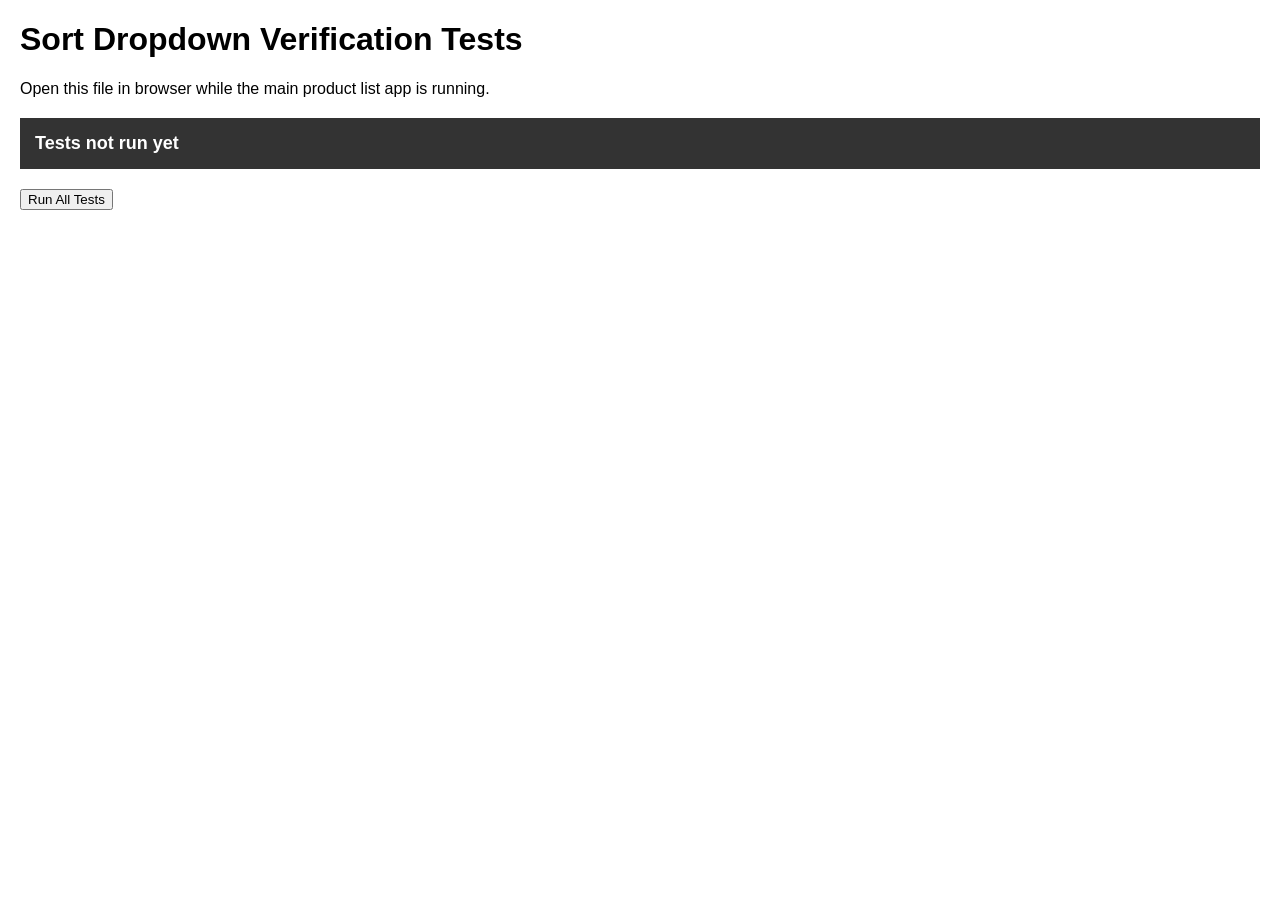
<file: tests/sort-dropdown-test.html>
<!DOCTYPE html>
<html lang="en">
<head>
    <meta charset="UTF-8">
    <meta name="viewport" content="width=device-width, initial-scale=1.0">
    <title>Sort Dropdown Tests</title>
    <style>
        body { font-family: Arial, sans-serif; margin: 20px; }
        .test-suite { margin: 20px 0; padding: 15px; border: 1px solid #ddd; border-radius: 5px; }
        .test-case { margin: 10px 0; padding: 10px; background: #f5f5f5; }
        .pass { color: green; font-weight: bold; }
        .fail { color: red; font-weight: bold; }
        .skip { color: orange; font-weight: bold; }
        #results { margin-top: 20px; }
        .summary { font-size: 18px; font-weight: bold; margin: 20px 0; padding: 15px; background: #333; color: white; }
    </style>
</head>
<body>
    <h1>Sort Dropdown Verification Tests</h1>
    <p>Open this file in browser while the main product list app is running.</p>
    
    <div class="summary" id="summary">Tests not run yet</div>
    <button onclick="runAllTests()">Run All Tests</button>
    
    <div id="results"></div>

    <script>
        const testResults = [];
        
        function log(testName, passed, message) {
            testResults.push({ testName, passed, message });
            const div = document.createElement('div');
            div.className = 'test-case';
            div.innerHTML = `<span class="${passed ? 'pass' : 'fail'}">${passed ? '✓ PASS' : '✗ FAIL'}</span> - ${testName}: ${message}`;
            document.getElementById('results').appendChild(div);
        }

        function skipLog(testName, message) {
            testResults.push({ testName, passed: null, message });
            const div = document.createElement('div');
            div.className = 'test-case';
            div.innerHTML = `<span class="skip">⊘ SKIP</span> - ${testName}: ${message}`;
            document.getElementById('results').appendChild(div);
        }

        // ============================================
        // TEST SUITE 1: Dropdown Exists & Visible
        // ============================================
        function testDropdownExists() {
            const select = document.querySelector('#sort-select');
            if (!select) {
                log('TC-1.1: Sort select element exists', false, 'Element #sort-select NOT FOUND in DOM');
                return false;
            }
            log('TC-1.1: Sort select element exists', true, 'Found #sort-select in DOM');
            return true;
        }

        function testDropdownVisible() {
            const select = document.querySelector('#sort-select');
            if (!select) {
                skipLog('TC-1.2: Dropdown is visible', 'Cannot test - #sort-select not found');
                return;
            }
            const style = window.getComputedStyle(select);
            const isVisible = style.display !== 'none' && style.visibility !== 'hidden' && style.opacity !== '0';
            log('TC-1.2: Dropdown is visible', isVisible, isVisible ? 'Element is visible' : 'Element is hidden');
        }

        function testDropdownPosition() {
            const select = document.querySelector('#sort-select');
            if (!select) {
                skipLog('TC-1.3: Dropdown above product grid', 'Cannot test - #sort-select not found');
                return;
            }
            const container = document.querySelector('#dessert-container');
            if (!container) {
                skipLog('TC-1.3: Dropdown above product grid', 'Cannot test - #dessert-container not found');
                return;
            }
            const selectRect = select.getBoundingClientRect();
            const containerRect = container.getBoundingClientRect();
            const isAbove = selectRect.top < containerRect.top;
            log('TC-1.3: Dropdown above product grid', isAbove, isAbove ? 'Dropdown is above product grid' : 'Dropdown is NOT above product grid');
        }

        // ============================================
        // TEST SUITE 2: Options Complete
        // ============================================
        function testDropdownOptions() {
            const select = document.querySelector('#sort-select');
            if (!select) {
                skipLog('TC-2.1: Dropdown has 5 options', 'Cannot test - #sort-select not found');
                return;
            }
            const options = select.querySelectorAll('option');
            const hasFive = options.length === 5;
            log('TC-2.1: Dropdown has 5 options', hasFive, `Found ${options.length} options, expected 5`);
        }

        function testOptionValues() {
            const select = document.querySelector('#sort-select');
            if (!select) {
                skipLog('TC-2.2: Option values are correct', 'Cannot test - #sort-select not found');
                return;
            }
            const expectedValues = ['default', 'price-low-high', 'price-high-low', 'name-a-z', 'name-z-a'];
            const options = Array.from(select.querySelectorAll('option'));
            const actualValues = options.map(opt => opt.value);
            const match = JSON.stringify(actualValues.sort()) === JSON.stringify(expectedValues.sort());
            log('TC-2.2: Option values are correct', match, `Values: ${actualValues.join(', ')}`);
        }

        function testOptionTexts() {
            const select = document.querySelector('#sort-select');
            if (!select) {
                skipLog('TC-2.3: Option texts are correct', 'Cannot test - #sort-select not found');
                return;
            }
            const options = Array.from(select.querySelectorAll('option'));
            const texts = options.map(opt => opt.textContent.trim());
            const hasPriceLow = texts.some(t => /price.*low/i.test(t));
            const hasPriceHigh = texts.some(t => /price.*high/i.test(t));
            const hasNameAZ = texts.some(t => /name.*a.*z/i.test(t));
            const hasNameZA = texts.some(t => /name.*z.*a/i.test(t));
            const hasDefault = texts.some(t => /default/i.test(t));
            const allCorrect = hasPriceLow && hasPriceHigh && hasNameAZ && hasNameZA && hasDefault;
            log('TC-2.3: Option texts are correct', allCorrect, `Texts: ${texts.join(', ')}`);
        }

        // ============================================
        // TEST SUITE 3: Sort Functionality
        // ============================================
        function testSortPriceLowHigh() {
            const select = document.querySelector('#sort-select');
            if (!select) {
                skipLog('TC-3.1: Price Low→High sort', 'Cannot test - #sort-select not found');
                return;
            }
            select.value = 'price-low-high';
            select.dispatchEvent(new Event('change'));
            
            const prices = Array.from(document.querySelectorAll('.price')).map(el => 
                parseFloat(el.textContent.replace('$', ''))
            );
            if (prices.length < 2) {
                skipLog('TC-3.1: Price Low→High sort', 'Not enough products to test');
                return;
            }
            const isSorted = prices[0] <= prices[prices.length - 1];
            log('TC-3.1: Price Low→High sort', isSorted, `First: $${prices[0]}, Last: $${prices[prices.length - 1]}`);
        }

        function testSortPriceHighLow() {
            const select = document.querySelector('#sort-select');
            if (!select) {
                skipLog('TC-3.2: Price High→Low sort', 'Cannot test - #sort-select not found');
                return;
            }
            select.value = 'price-high-low';
            select.dispatchEvent(new Event('change'));
            
            const prices = Array.from(document.querySelectorAll('.price')).map(el => 
                parseFloat(el.textContent.replace('$', ''))
            );
            if (prices.length < 2) {
                skipLog('TC-3.2: Price High→Low sort', 'Not enough products to test');
                return;
            }
            const isSorted = prices[0] >= prices[prices.length - 1];
            log('TC-3.2: Price High→Low sort', isSorted, `First: $${prices[0]}, Last: $${prices[prices.length - 1]}`);
        }

        function testSortNameAZ() {
            const select = document.querySelector('#sort-select');
            if (!select) {
                skipLog('TC-3.3: Name A-Z sort', 'Cannot test - #sort-select not found');
                return;
            }
            select.value = 'name-a-z';
            select.dispatchEvent(new Event('change'));
            
            const names = Array.from(document.querySelectorAll('.dessert-type')).map(el => el.textContent);
            if (names.length < 2) {
                skipLog('TC-3.3: Name A-Z sort', 'Not enough products to test');
                return;
            }
            const isSorted = names[0].localeCompare(names[names.length - 1]) <= 0;
            log('TC-3.3: Name A-Z sort', isSorted, `First: ${names[0]}, Last: ${names[names.length - 1]}`);
        }

        function testSortNameZA() {
            const select = document.querySelector('#sort-select');
            if (!select) {
                skipLog('TC-3.4: Name Z-A sort', 'Cannot test - #sort-select not found');
                return;
            }
            select.value = 'name-z-a';
            select.dispatchEvent(new Event('change'));
            
            const names = Array.from(document.querySelectorAll('.dessert-type')).map(el => el.textContent);
            if (names.length < 2) {
                skipLog('TC-3.4: Name Z-A sort', 'Not enough products to test');
                return;
            }
            const isSorted = names[0].localeCompare(names[names.length - 1]) >= 0;
            log('TC-3.4: Name Z-A sort', isSorted, `First: ${names[0]}, Last: ${names[names.length - 1]}`);
        }

        function testSortDefault() {
            const select = document.querySelector('#sort-select');
            if (!select) {
                skipLog('TC-3.5: Default sort returns original order', 'Cannot test - #sort-select not found');
                return;
            }
            // First record original order
            const originalNames = Array.from(document.querySelectorAll('.dessert-type')).map(el => el.textContent);
            
            // Sort differently
            select.value = 'price-low-high';
            select.dispatchEvent(new Event('change'));
            
            // Back to default
            select.value = 'default';
            select.dispatchEvent(new Event('change'));
            
            const defaultNames = Array.from(document.querySelectorAll('.dessert-type')).map(el => el.textContent);
            const match = JSON.stringify(originalNames) === JSON.stringify(defaultNames);
            log('TC-3.5: Default sort returns original order', match, match ? 'Order restored correctly' : 'Order differs from original');
        }

        // ============================================
        // TEST SUITE 4: Filter Compatibility
        // ============================================
        function testSortWithFilter() {
            const select = document.querySelector('#sort-select');
            const searchInput = document.querySelector('#search-input');
            if (!select || !searchInput) {
                skipLog('TC-4.1: Sort works with active filter', 'Cannot test - elements not found');
                return;
            }
            
            // Apply filter first
            searchInput.value = 'Waffle';
            searchInput.dispatchEvent(new Event('input'));
            
            // Then sort by price
            select.value = 'price-low-high';
            select.dispatchEvent(new Event('change'));
            
            const products = Array.from(document.querySelectorAll('.dessert-type'));
            const names = products.map(el => el.textContent);
            const allContainFilter = names.every(name => name.toLowerCase().includes('waffle'));
            log('TC-4.1: Sort works with active filter', allContainFilter, `Filtered products: ${names.join(', ')}`);
            
            // Reset filter
            searchInput.value = '';
            searchInput.dispatchEvent(new Event('input'));
            select.value = 'default';
            select.dispatchEvent(new Event('change'));
        }

        // ============================================
        // TEST SUITE 5: No Reload
        // ============================================
        function testNoPageReload() {
            const select = document.querySelector('#sort-select');
            if (!select) {
                skipLog('TC-5.1: No page reload on sort change', 'Cannot test - #sort-select not found');
                return;
            }
            let reloaded = false;
            const originalURL = window.location.href;
            
            // Monitor for navigation
            window.addEventListener('beforeunload', () => { reloaded = true; });
            
            select.value = 'price-low-high';
            select.dispatchEvent(new Event('change'));
            
            // Check if URL changed
            setTimeout(() => {
                const noReload = !reloaded && window.location.href === originalURL;
                log('TC-5.1: No page reload on sort change', noReload, noReload ? 'DOM updated without reload' : 'Page was reloaded');
            }, 100);
        }

        // ============================================
        // TEST SUITE 6: No Persistence
        // ============================================
        function testNoLocalStorage() {
            const select = document.querySelector('#sort-select');
            if (!select) {
                skipLog('TC-6.1: No localStorage persistence', 'Cannot test - #sort-select not found');
                return;
            }
            
            select.value = 'price-low-high';
            select.dispatchEvent(new Event('change'));
            
            const sortInStorage = localStorage.getItem('sortOption') || 
                                   localStorage.getItem('sort-select') ||
                                   localStorage.getItem('sort');
            log('TC-6.1: No localStorage persistence', !sortInStorage, sortInStorage ? `Found in localStorage: ${sortInStorage}` : 'No sort value in localStorage');
            
            const defaultSelected = select.value === 'default' || select.selectedIndex === 0;
            log('TC-6.2: Default selected on load', defaultSelected, `Current value: ${select.value}`);
        }

        // ============================================
        // Run All Tests
        // ============================================
        function runAllTests() {
            document.getElementById('results').innerHTML = '';
            testResults.length = 0;
            
            // Suite 1: Dropdown exists
            testDropdownExists();
            testDropdownVisible();
            testDropdownPosition();
            
            // Suite 2: Options
            testDropdownOptions();
            testOptionValues();
            testOptionTexts();
            
            // Suite 3: Sort functionality
            testSortPriceLowHigh();
            testSortPriceHighLow();
            testSortNameAZ();
            testSortNameZA();
            testSortDefault();
            
            // Suite 4: Filter compatibility
            testSortWithFilter();
            
            // Suite 5: No reload
            testNoPageReload();
            
            // Suite 6: No persistence
            testNoLocalStorage();
            
            // Summary
            const passed = testResults.filter(r => r.passed === true).length;
            const failed = testResults.filter(r => r.passed === false).length;
            const skipped = testResults.filter(r => r.passed === null).length;
            
            document.getElementById('summary').innerHTML = 
                `Results: ${passed} passed, ${failed} failed, ${skipped} skipped (Total: ${testResults.length})`;
            document.getElementById('summary').style.background = 
                failed > 0 ? '#c0392b' : (skipped > 0 ? '#f39c12' : '#27ae60');
        }
    </script>
</body>
</html>
</file>
